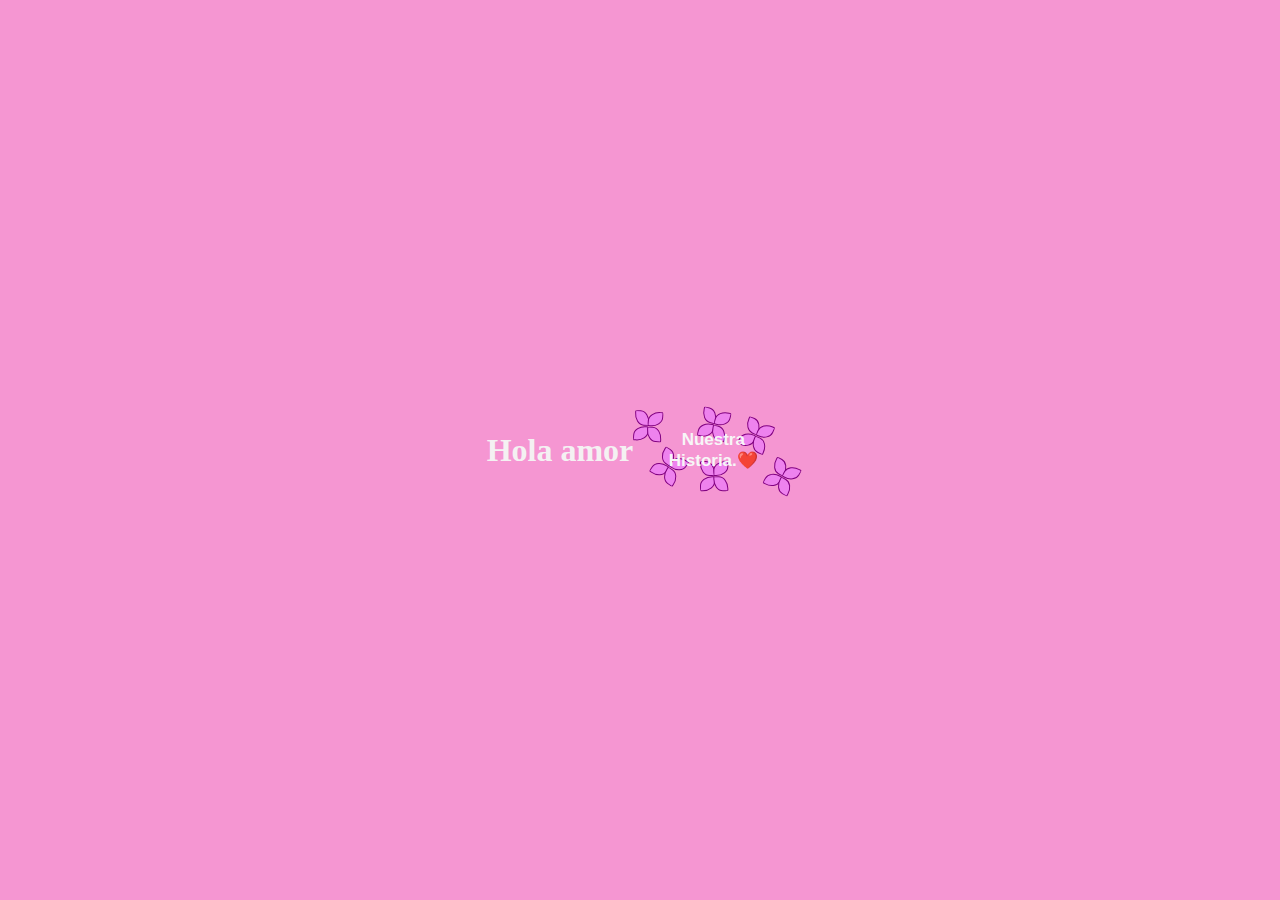
<file: index.html>
<!DOCTYPE html>
<html lang="es">
<head>
    <meta charset="UTF-8">
    <meta name="viewport" content="width=device-width, initial-scale=1.0">
    <link rel="stylesheet" href="style.css">
    <title>Danna ❤️</title>
</head>
<body>
    <h1>Hola amor</h1>
    
    
         
<button class="btn">
    <div class="wrapper">
      <p class="text">Nuestra Historia.❤️</p>
  
      <div class="flower flower1">
        <div class="petal one"></div>
        <div class="petal two"></div>
        <div class="petal three"></div>
        <div class="petal four"></div>
      </div>
      <div class="flower flower2">
        <div class="petal one"></div>
        <div class="petal two"></div>
        <div class="petal three"></div>
        <div class="petal four"></div>
      </div>
      <div class="flower flower3">
        <div class="petal one"></div>
        <div class="petal two"></div>
        <div class="petal three"></div>
        <div class="petal four"></div>
      </div>
      <div class="flower flower4">
        <div class="petal one"></div>
        <div class="petal two"></div>
        <div class="petal three"></div>
        <div class="petal four"></div>
      </div>
      <div class="flower flower5">
        <div class="petal one"></div>
        <div class="petal two"></div>
        <div class="petal three"></div>
        <div class="petal four"></div>
      </div>
      <div class="flower flower6">
        <div class="petal one"></div>
        <div class="petal two"></div>
        <div class="petal three"></div>
        <div class="petal four"></div>
      </div>
    </div>
  </button>
     
<script src="script.js"></script>
</body>
</html>
</file>
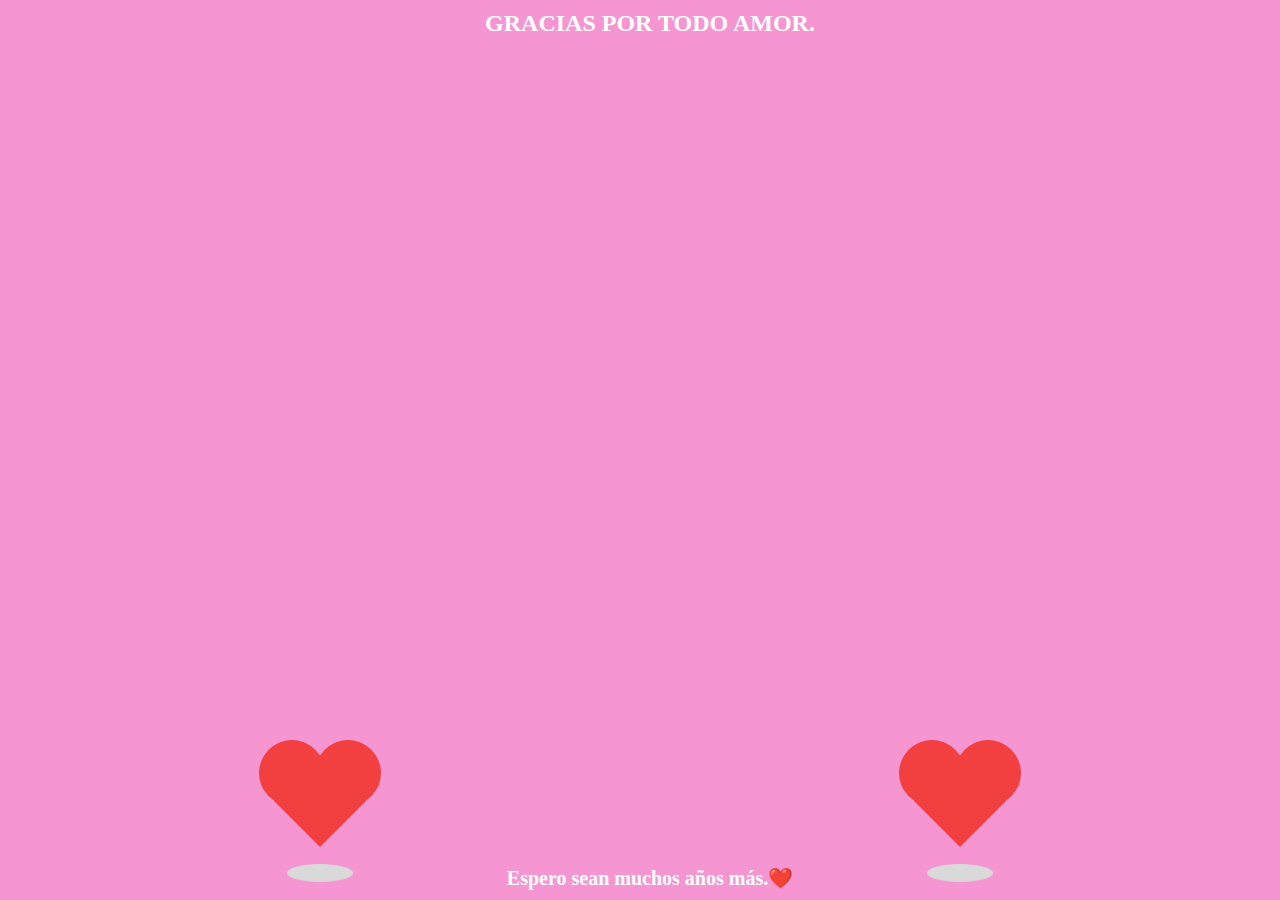
<file: final.html>
<!DOCTYPE html>
<html lang="es">
<head>
    <meta charset="UTF-8">
    <meta name="viewport" content="width=device-width, initial-scale=1.0">
    <title>Danna ❤️</title>
    <link rel="stylesheet" href="final.css">
</head>
<body style="display: flex; justify-content: center; align-items: center; height: 100vh; margin: 0;">
    <h1 style="position: absolute; top: 0; left: 0; width: 100%; margin: 0; padding: 10px; text-align: center; background-color: rgba(246, 243, 243, 0); color: white; font-size: 24px;">GRACIAS POR TODO AMOR.</h1>
    <img id="imagen1" src="imagenes/1.jpg" alt="Imagen" style="position: absolute; top: 0; left: 0; width: 270px; height: auto; border-radius: 15px; opacity: 0; transition: opacity 1s;">
    <img id="imagen2" src="imagenes/2.jpg" alt="Imagen" style="position: absolute; top: 0; right: 0; width: 270px; height: auto; border-radius: 15px; opacity: 0; transition: opacity 1s;">
    <img id="imagen3" src="imagenes/3.jpg" alt="Imagen" style="position: absolute; bottom: 0; left: 0; width: 270px; height: auto; border-radius: 15px; opacity: 0; transition: opacity 1s;">
    <img id="imagen4" src="imagenes/4.jpg" alt="Imagen" style="position: absolute; bottom: 0; right: 0; width: 270px; height: auto; border-radius: 15px; opacity: 0; transition: opacity 1s;">

    <iframe style="border-radius:12px" src="https://open.spotify.com/embed/track/4c6yjn6FdNfuRltmPFciJh?utm_source=generator&theme=0" width="40%" height="352" frameBorder="0" allowfullscreen="" allow="autoplay; clipboard-write; encrypted-media; fullscreen; picture-in-picture" loading="lazy"></iframe> 

    <h2 style="position: absolute; bottom: 0; left: 0; width: 100%; margin: 0; padding: 10px; text-align: center; background-color: rgba(0, 0, 0, 0); color: white; font-size: 20px;">Espero sean muchos años más.❤️</h2>


<div class="container">
    <div class="preloader">
      <span></span>
      <span></span>
      <span></span>
    </div>
    <div class="shadow"></div>
  </div>

  <div class="container1">
    <div class="preloader1">
      <span></span>
      <span></span>
      <span></span>
    </div>
    <div class="shadow1"></div>
  </div>  
  

    <script>
        setTimeout(() => {
            document.getElementById('imagen1').style.opacity = '1';
        }, 5000);
        setTimeout(() => {
            document.getElementById('imagen2').style.opacity = '1';
        }, 10000);
        setTimeout(() => {
            document.getElementById('imagen3').style.opacity = '1';
        }, 15000);
        setTimeout(() => {
            document.getElementById('imagen4').style.opacity = '1';
        }, 20000);
    </script>
</body>
</html>
</file>
<file: style.css>
body {
    background-color: rgb(245, 150, 210);
    display: flex;
    justify-content: center;
    align-items: center;
    height: 100vh;
    margin: 0;
}

h1 {
    color: #f4f1f2; 
}

 
.btn {
    height: 4em;
    width: 12em;
    display: flex;
    align-items: center;
    justify-content: center;
    background: transparent;
    border: 0px solid rgba(240, 234, 234, 0);
    cursor: pointer;
    font-family: sans-serif;
    font-weight: bold;
  }
  
  .wrapper {
    height: 4em;
    width: 10em;
    position: relative;
    background: transparent;
    display: flex;
    justify-content: center;
    align-items: center;
  }
  
  .text {
    font-size: 17px;
    z-index: 1;
    color: #f7f6f7;
    padding: 4px 12px;
    border-radius: 4px;
    background: rgba(255, 255, 255, 0);
    transition: none 0.5s;
  }
  
  .flower {
    display: grid;
    grid-template-columns: 1em 1em;
    position: absolute;
    transition: none 0.5s;
  }
  
  .flower1 {
    top: -12px;
    left: -13px;
    transform: rotate(5deg);
  }
  
  .flower2 {
    bottom: -5px;
    left: 8px;
    transform: rotate(35deg);
  }
  
  .flower3 {
    bottom: -15px;
    transform: rotate(0deg);
  }
  
  .flower4 {
    top: -14px;
    transform: rotate(15deg);
  }
  
  .flower5 {
    right: 11px;
    top: -3px;
    transform: rotate(25deg);
  }
  
  .flower6 {
    right: -15px;
    bottom: -15px;
    transform: rotate(30deg);
  }
  
  .petal {
    height: 1em;
    width: 1em;
    border-radius: 40% 70% / 7% 90%;
    background: violet;
    border: 0.5px solid purple;
    z-index: 0;
    transition: width 0.4s, height 0.4s step-start;
  }
  
  .two {
    transform: rotate(90deg);
  }
  
  .three {
    transform: rotate(270deg);
  }
  
  .four {
    transform: rotate(180deg);
  }
  
  .btn:hover .petal {
    background: violet;
    border: 0.5px solid purple;
  }
  
  .btn:hover .flower {
    grid-template-columns: 1.5em 1.5em;
  }
  
  .btn:hover .flower .petal {
    width: 1.5em;
    height: 1.5em;
  }
  
  .btn:hover .text {
    background: rgba(255, 255, 255, 0);
  }
  
  .btn:hover div.flower1 {
    animation: 15s linear 0s normal none infinite running flower1;
  }
  
  @keyframes flower1 {
    0% {
      transform: rotate(5deg);
    }
  
    100% {
      transform: rotate(365deg);
    }
  }
  
  .btn:hover div.flower2 {
    animation: 13s linear 1s normal none infinite running flower2;
  }
  
  @keyframes flower2 {
    0% {
      transform: rotate(35deg);
    }
  
    100% {
      transform: rotate(-325deg);
    }
  }
  
  .btn:hover div.flower3 {
    animation: 16s linear 1s normal none infinite running flower3;
  }
  
  @keyframes flower3 {
    0% {
      transform: rotate(0deg);
    }
  
    100% {
      transform: rotate(360deg);
    }
  }
  
  .btn:hover div.flower4 {
    animation: 17s linear 1s normal none infinite running flower4;
  }
  
  @keyframes flower4 {
    0% {
      transform: rotate(15deg);
    }
  
    100% {
      transform: rotate(375deg);
    }
  }
  
  .btn:hover div.flower5 {
    animation: 20s linear 1s normal none infinite running flower5;
  }
  
  @keyframes flower5 {
    0% {
      transform: rotate(25deg);
    }
  
    100% {
      transform: rotate(-335deg);
    }
  }
  
  .btn:hover div.flower6 {
    animation: 15s linear 1s normal none infinite running flower6;
  }
  
  @keyframes flower6 {
    0% {
      transform: rotate(30deg);
    }
  
    100% {
      transform: rotate(390deg);
    }
  }
</file>
<file: final.css>
body {
    background-color: rgb(245, 150, 210);
    display: flex;
    height: 100vh;
    margin: 0;
    overflow: hidden;
}
/* From Uiverse.io by S4tyendra */ 
.container {
    position: absolute;
    top: 90%;
    left: 25%;
    transform: translate(-50%, -50%);
  }
  
  .container .preloader {
    animation: rotate 2.3s cubic-bezier(0.75, 0, 0.5, 1) infinite;
  }
  
  @keyframes rotate {
    50% {
      transform: rotate(360deg);
    }
  
    100% {
      transform: rotate(720deg);
    }
  }
  
  .preloader span {
    --c: #f23f3f;
    position: absolute;
    display: block;
    height: 64px;
    width: 64px;
    background: var(--c);
    border: 1px solid var(--c);
    border-radius: 100%;
  }
  
  .preloader span:nth-child(1) {
    transform: translate(-28px, -28px);
    animation: shape_1 2.3s cubic-bezier(0.75, 0, 0.5, 1) infinite;
  }
  
  @keyframes shape_1 {
    60% {
      transform: scale(0.4);
    }
  }
  
  .preloader span:nth-child(2) {
    transform: translate(28px, -28px);
    animation: shape_2 2.3s cubic-bezier(0.75, 0, 0.5, 1) infinite;
  }
  
  @keyframes shape_2 {
    40% {
      transform: scale(0.4);
    }
  }
  
  .preloader span:nth-child(3) {
    position: relative;
    border-radius: 0px;
    transform: scale(0.98) rotate(-45deg);
    animation: shape_3 2.3s cubic-bezier(0.75, 0, 0.5, 1) infinite;
  }
  
  @keyframes shape_3 {
    50% {
      border-radius: 100%;
      transform: scale(0.5) rotate(-45deg);
    }
  
    100% {
      transform: scale(0.98) rotate(-45deg);
    }
  }
  
  .shadow {
    position: relative;
    top: 30px;
    left: 50%;
    transform: translateX(-50%);
    display: block;
    height: 16px;
    width: 64px;
    border-radius: 50%;
    background-color: #d9d9d9;
    border: 1px solid #d9d9d9;
    animation: shadow 2.3s cubic-bezier(0.75, 0, 0.5, 1) infinite;
  }
  
  @keyframes shadow {
    50% {
      transform: translateX(-50%) scale(0.5);
      border-color: #f2f2f2;
    }
  }
  
  /* From Uiverse.io by S4tyendra */ 
.container1 {
    position: absolute;
    top: 90%;
    left: 75%;
    transform: translate(-50%, -50%);
  }
  
  .container1 .preloader1 {
    animation: rotate 2.3s cubic-bezier(0.75, 0, 0.5, 1) infinite;
  }
  
  @keyframes rotate {
    50% {
      transform: rotate(360deg);
    }
  
    100% {
      transform: rotate(720deg);
    }
  }
  
  .preloader1 span {
    --c: #f23f3f;
    position: absolute;
    display: block;
    height: 64px;
    width: 64px;
    background: var(--c);
    border: 1px solid var(--c);
    border-radius: 100%;
  }
  
  .preloader1 span:nth-child(1) {
    transform: translate(-28px, -28px);
    animation: shape_1 2.3s cubic-bezier(0.75, 0, 0.5, 1) infinite;
  }
  
  @keyframes shape_1 {
    60% {
      transform: scale(0.4);
    }
  }
  
  .preloader1 span:nth-child(2) {
    transform: translate(28px, -28px);
    animation: shape_2 2.3s cubic-bezier(0.75, 0, 0.5, 1) infinite;
  }
  
  @keyframes shape_2 {
    40% {
      transform: scale(0.4);
    }
  }
  
  .preloader1 span:nth-child(3) {
    position: relative;
    border-radius: 0px;
    transform: scale(0.98) rotate(-45deg);
    animation: shape_3 2.3s cubic-bezier(0.75, 0, 0.5, 1) infinite;
  }
  
  @keyframes shape_3 {
    50% {
      border-radius: 100%;
      transform: scale(0.5) rotate(-45deg);
    }
  
    100% {
      transform: scale(0.98) rotate(-45deg);
    }
  }
  
  .shadow1 {
    position: relative;
    top: 30px;
    left: 50%;
    transform: translateX(-50%);
    display: block;
    height: 16px;
    width: 64px;
    border-radius: 50%;
    background-color: #d9d9d9;
    border: 1px solid #d9d9d9;
    animation: shadow 2.3s cubic-bezier(0.75, 0, 0.5, 1) infinite;
  }
  
  @keyframes shadow1 {
    50% {
      transform: translateX(-50%) scale(0.5);
      border-color: #f2f2f2;
    }
  }
</file>
